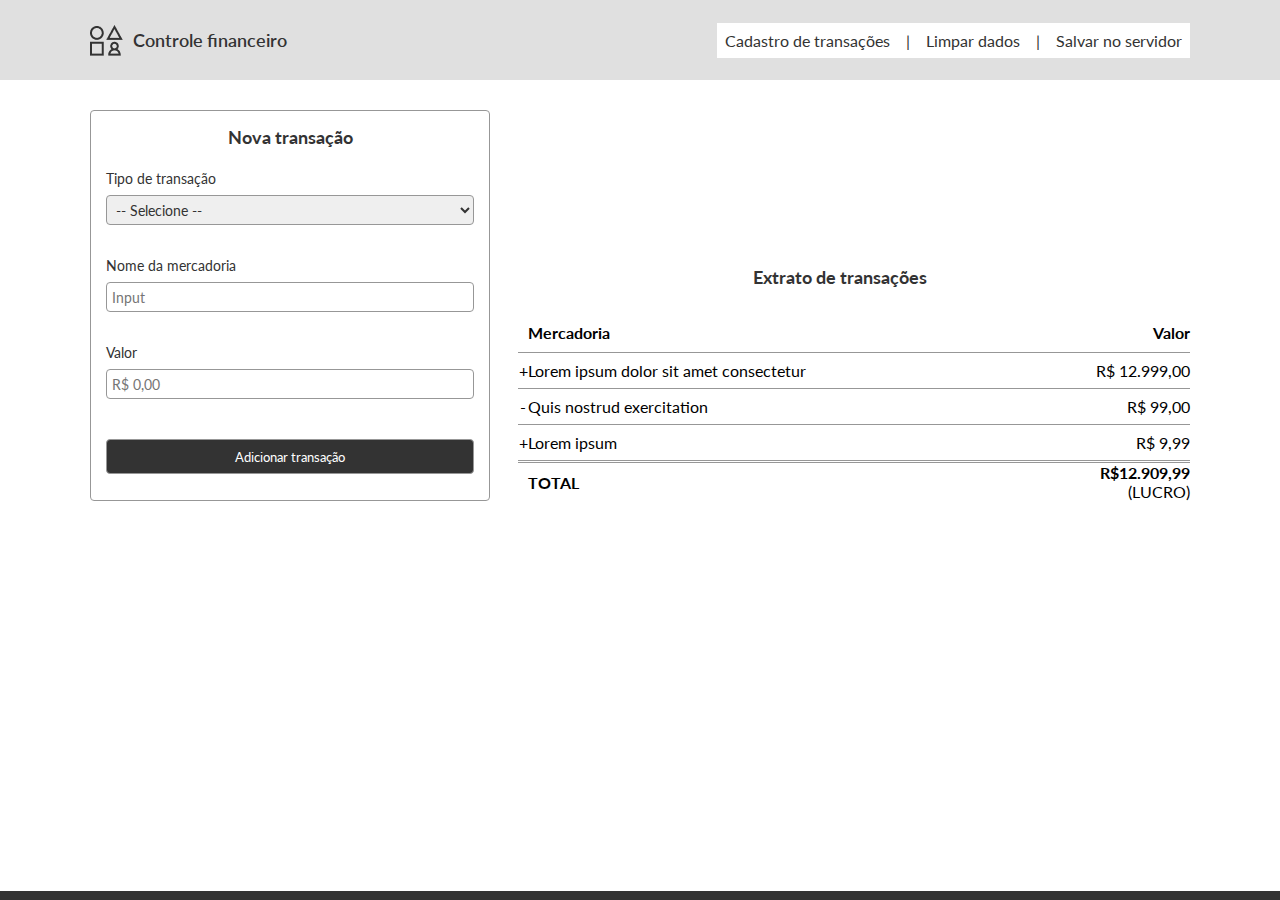
<file: index.html>
<html>

<head>
    <meta charset="utf-8">
    <meta http-equiv="X-UA-Compatible" content="IE=edge">
    <meta name="viewport" content="width=device-width, initial-scale=1.0">
    <title>Controle Financeiro</title>
    <link rel="stylesheet" type="text/css" href="css/style.css">
    <link href='https://fonts.googleapis.com/css?family=Lato' rel='stylesheet' type='text/css'>
</head>

<body>
    <div class="container-header">
        <header>
            <div class="itens-header">
                <img class="logo" src="./img/Ellipse 13.png" alt="logo">
                <h1 class="titulo">Controle financeiro</h1>
            </div>
                <div class="imgmenu"> 
                    <img id="hamburguer" src="./img/list.png" alt="imgmenu">
                </div> 
            <nav class="menu">
                <a href="#">Cadastro de transações</a>
                <span class="pipeline">|</span>
                <a href="#">Limpar dados</a>
                <span class="pipeline">|</span>
                <a href="#">Salvar no servidor</a>
            </nav>
            <div id="hamburg-menu">
                <div id="btn-close-menu">X</div>
                <div class="nav-hamburguer">
                    <a href="#">Cadastro de transações</a>
                    <a href="#">Limpar dados</a>
                    <a href="#">Salvar no servidor</a>
                </div>
            </div>
        </header>
    </div>    
    <section id="secao">
        <div class="formulario">
            <form method="POST" action="">
                <p class="tituloTransacao">Nova transação</p>
                <div class="containerform" id="option-select">
                    <label class="nomeCampo">Tipo de transação</label>
                    <select name="transaction-type" id="transaction-type" required>
                        <option value="">-- Selecione --</option>
                        <option value="compra">Compra</option>
                        <option value="venda">Venda</option>
                    </select>
                </div>
                <div class="containerform" id="desc-item">
                    <label for="nomemercadoria" class="nomeCampo">Nome da mercadoria</label>
                    <input id="nomeItem" type="text" name="product-name" placeholder="Input" required>
                </div>   
                <div class="containerform" id="valor-item">
                    <label for="valor" class="nomeCampo">Valor</label>
                    <input type="number" id="precoProd" placeholder="R$ 0,00" required>
                    <button type="submit" id="btnAdicionar">Adicionar transação</button>
                </div>
            </form>
        </div>
        <div class="extrato">
            <p class="tabelaExtrato">Extrato de transações</p>
            <table>
                <thead>
                    <tr>
                        <th class="centraliza-texto"></th>
                        <th>Mercadoria</th>
                        <th class="alinha-texto">Valor</th>
                    </tr>
                </thead>
                <tbody>
                    <tr>
                        <td class="centraliza-texto">+</td>
                        <td>Lorem ipsum dolor sit amet consectetur</td>
                        <td class="alinha-texto">R$ 12.999,00</td>
                    </tr>
                    <tr>
                        <td class="centraliza-texto">-</td>
                        <td>Quis nostrud exercitation</td>
                        <td class="alinha-texto">R$ 99,00</td>
                    </tr>
                    <tr class="border-double">
                        <td class="centraliza-texto">+</td>
                        <td>Lorem ipsum</td>
                        <td class="alinha-texto">R$ 9,99</td>
                    </tr>
                </tbody>
                <tfoot>
                    <tr>
                        <td class="centraliza-texto"></td>
                        <td><b>TOTAL</b></td>
                        <td class="alinha-texto" id="final-result"><b>R$12.909,99</b>
                            <p class="alinha-texto">(LUCRO)</p>
                        </td>
                    </tr>
                </tfoot>
            </table>
        </div>
    </section>
    <div class="footer"></div>
    <!-- <script>
        // TOGGLE MENU
        var burger = document.getElementById('hamburguer');
        var menu = document.getElementById('hamburg-menu');
        var btnX = document.getElementById('btn-close-menu');
        burger.onclick = () => {
            (menu.style.display === "none") ? menu.style.display = "block" : menu.style.display = "none";
        }
        btnX.onclick = () => {
            (menu.style.display === "block") ? menu.style.display = "none" : menu.style.display = "block";
        }
    </script>  -->
</body>

</html>
</file>
<file: css/style.css>
/* padroes para toda a pagina */
* {
    margin: 0;
    padding: 0;
    font-family: 'Lato', sans-serif;
    box-sizing: border-box;
}
/* container para o header */
.container-header{
    
    background-color: #E0E0E0;
    width: 100%;
}

/* header da paginha */
header{
    display: flex;
    align-items: center;
    justify-content: space-between;
    height: 80px;
    max-width: 1100px;
    width: 95%;
    margin: auto;
}
/* itens do header */
.itens-header{
    display: flex;
    align-items: center;
}
/* Titulo do header */
.titulo{
    font-size: 18px;
    line-height: 24px;
    font-weight: 600;
    color: #333333;
    padding-left: 0px;
    margin-left: 10px;
    width: 100%;
    
}
/* Barra de menus */
.menu{
    background: #FFFFFF;
    justify-content: space-around;
    display: flex;
}
/* ajuste das opçoes de menus */
nav a, .pipeline{
    color: #333333;
    text-decoration: none;
    padding: 8px;
    transition: background-color 0.2s;
}

/* animação dos botoes de menu */
nav a:hover {
    background: #c4c4c4;
    color: #333333;
    font-weight: bold;
}
/* icone haburguer */
#hamburg-menu{
    display: none;
    /* background-color: #333333; */
}
/* imagen do icone hamburguer */
.imgmenu{
    background: #E0E0E0;
    display: none;
    
}

div{
    display: block;
}

/* container seção para o formulario e a tabela extrato */
#secao {
    display: flex;
    max-width: 1100px;
    width: 95%;
    margin: auto;
}
/* container para o formulario  */
.formulario{
    display: flex;
    width: 40%;
}
/* parametros do formulario */
form {
    display: flex;
    flex-flow: column wrap;
    justify-content: space-around;
    width: 100%;
    /* height: 400px; */
    border: 1px solid #979797;
    border-radius: 4px;
    margin-top: 30px; 
}
/* titulo da transacao */
.tituloTransacao {
    font-weight: 700;
    font-size: 18px;
    line-height: 22px;
    position: relative;
    color: #333333;
    top: 15px;
    text-align: center;
    margin-bottom: 20px;
}
/* container dos campos do form */
.containerform{
    display: flex;
    flex-direction: column;
    width: 100%;
    padding: 15px;
}
/* ajustando os labels */
.nomeCampo {
    color: #333333;
    font-size: 14px;
    line-height: 22px;
    margin-bottom: 5px;
}

/* ajuste do seletor */
select, #nomeItem, #precoProd {
    color: #333333;
    font-size: 14px;
    height: 30px;
    border-radius: 4px;
    border: 1px solid #979797;
    padding-left: 5px;
}
select::selection {
    color: var(--gray);
}
/* botao adicionar */
#btnAdicionar {
    background:  #333333;
    color: #FFFFFF;
    line-height: 22px;
    border: 1px solid #979797;
    border-radius: 4px;
    width: 100%;
    height: 35px;
    align-self: center;
    margin-top: 40px;
    margin-bottom: 11px;
    transition: background-color 0.4s;
    cursor: pointer;
}
/* animacao do botao adicionar */
#btnAdicionar:hover {
    background: #c4c4c4;
    color: #333333;
    font-weight: bold;
    
}
/* container da tabela de extrato */
.extrato {
    display: flex;
    width: 70%;
    justify-content: end;
    flex-direction: column;
    margin-top: 50px;
    align-items: center;
}

table {
    width: 96%;
    align-self: flex-end;
}

table, th, td {
    border-bottom: 1px solid #979797;
    border-collapse: collapse;
    
}

tr{
    height: 30px;
}

th {
    height: 40px;
    text-align: left;
}

.tabelaExtrato {
    font-size: 1.125em;
    line-height: 1.125em;
    color: #333333;
    font-weight: bold;
    margin-bottom: 25px;
    
}

.alinha-texto {
    text-align: end;
}

.centraliza-texto {
    width: 10px;
    text-align: center;
    padding: 8px 0px;
} 

tbody .border-double {
    border-bottom-style: double;
}

tfoot tr {
    border-bottom: hidden;
}
/* rodapé da pagina */
.footer{
    background: #333333;
    position: fixed;
    height: 30px;
    width: 100%;
    bottom: 0;
    top: 99%;

}

/* VISAO PORTRAIT */
@media only screen and (max-width: 768px) {
    header {
        width: 90%;
    }
    .menu {
    display: none;
    }
    .itens-header{
        width: 97%;
    }
    .titulo {
        width: 100%;
        text-align: center;
    }
    .imgmenu {
        display: initial;
        cursor: pointer;
    }
    #hamburg-menu {
        display: none;
        width: 35%;
        height: 100%;
        background-color: #333333;
        position: fixed;
        top: 0;
        right: 0;
    }
    .nav-hamburguer {
        display: flex;
        flex-direction: column;
        width: 100%;
        margin-top: 50px;
    }
    .nav-hamburguer a,
    #btn-close-menu {
        color: #FFFFFF;
        text-decoration: none;
        font-size: 1rem;
    }
    .nav-hamburguer a {
        padding: 10px 20px;
        transition: background-color 0.4s;
    }
    a {
        width: 100%;
        text-align: right;
    }
    .nav-hamburguer a:hover {
        background-color: #979797;
        color: #333333;
        cursor: pointer;
    }
    #btn-close-menu {
        font-weight: bold;
        position: absolute;
        top: 15px;
        left: 15px;
        font-size: 1.1em;
        cursor: pointer;
    }
    #secao {
        width: 90%;
        flex-direction: column;
    }
    .formulario {
        width: 100%;
    }
    form {
        flex-flow: row wrap;
    }
    .tituloTransacao {
        width: 100%;
        margin-bottom: 30px;
        height: fit-content;
        top: 20px;
    }
    .containerform {
        height: fit-content;
        padding: 0;
    }
    #option-select {
        width: 20%;
        margin-left: 0.5vw;
    }
    #desc-item {
        width: 50%;
    }
    #valor-item {
        width: 20%;
        margin-right: 0.5vw;
        margin-bottom: 15px;
    }
    #btnAdicionar {
        width: 150%;
        align-self: flex-end;
    }
    .extrato {
        width: 100%;
    }
    table {
        width: 100%;
    }
}

/* VISUALIZACAO MOBILE */
@media only screen and (max-width: 600px) {
    .tituloTransacao {
        display: none;
    }
    #hamburg-menu {
        width: 75%;
    }
    form {
        flex-flow: column wrap;
        border-top: none;
        border-right: none;
        border-left: none;
        border-radius: 0;
    }
    #option-select {
        margin: 0;
    }
    #option-select, #desc-item, #valor-item, #btnAdicionar {
        width: 100%;
    }
    .containerform {
        margin-bottom: 20px;
    }
    .extrato {
        margin-top: 35px;
    }
}
</file>
